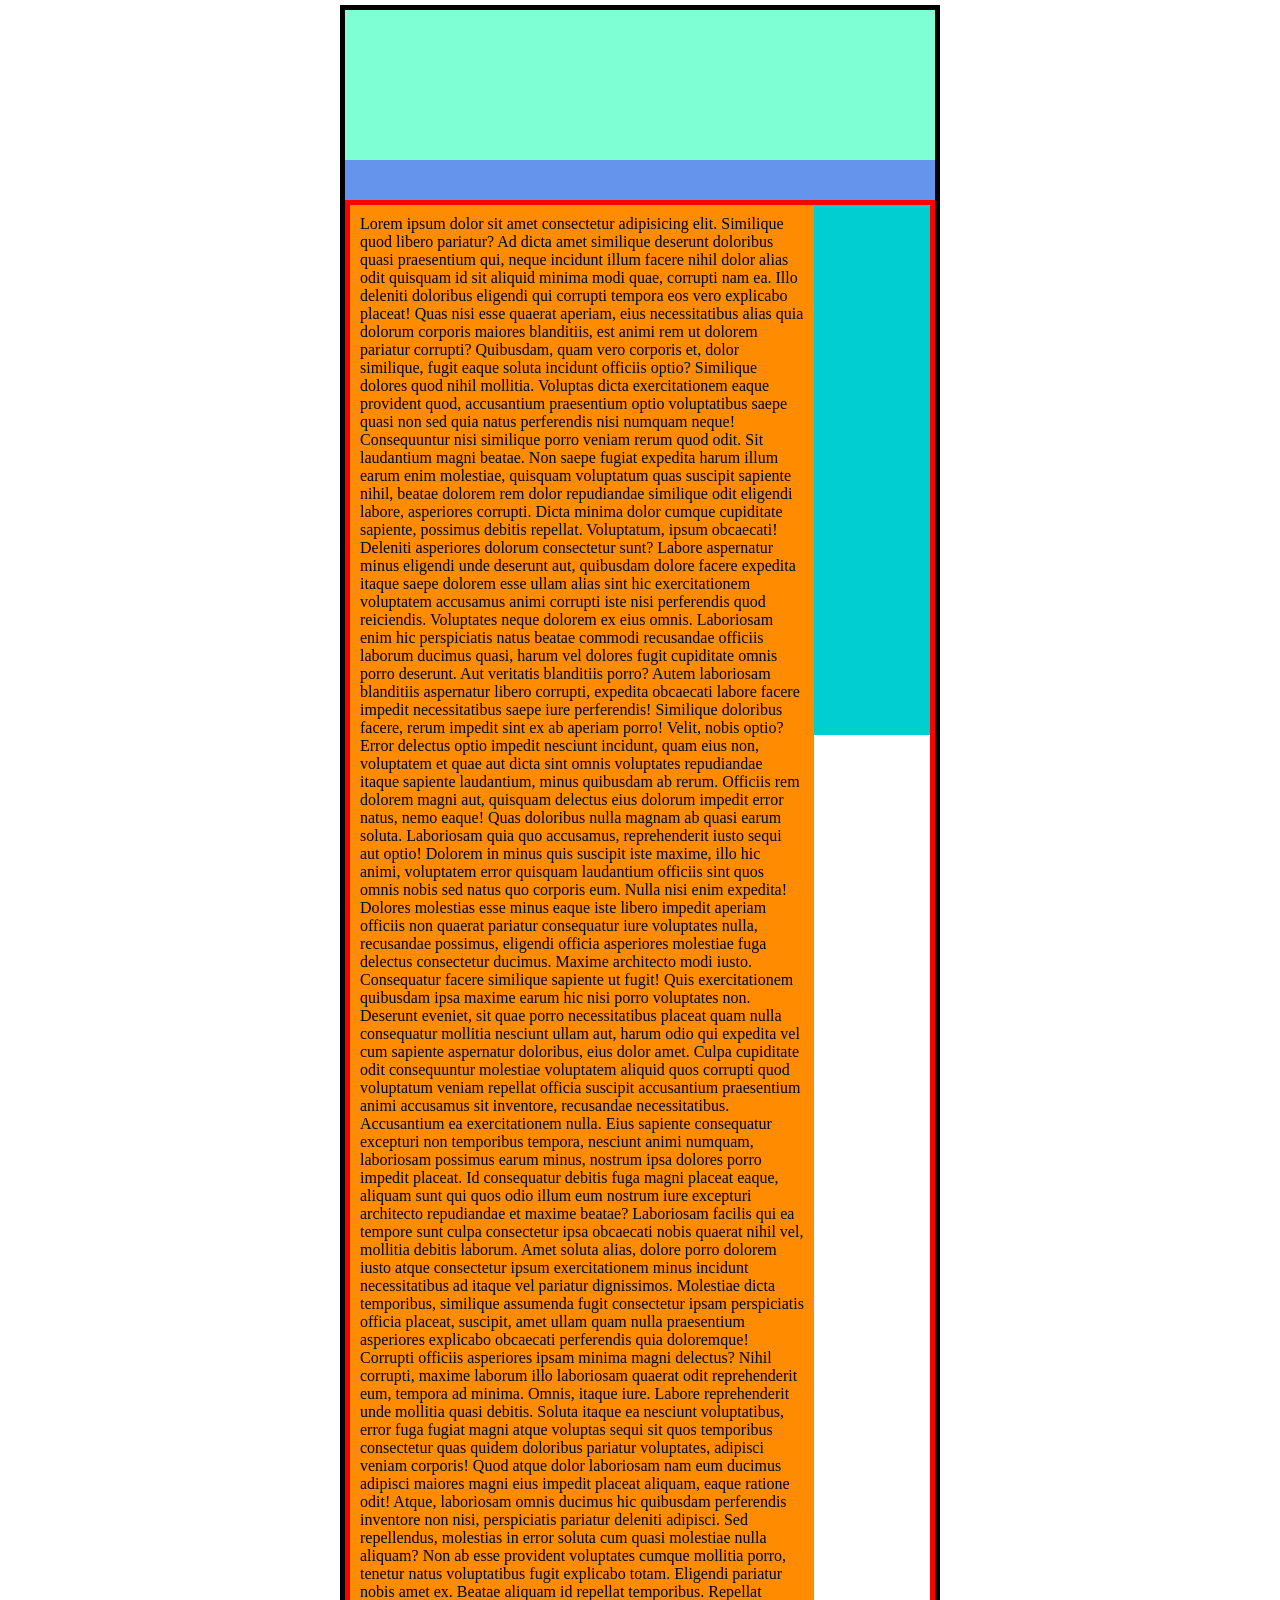
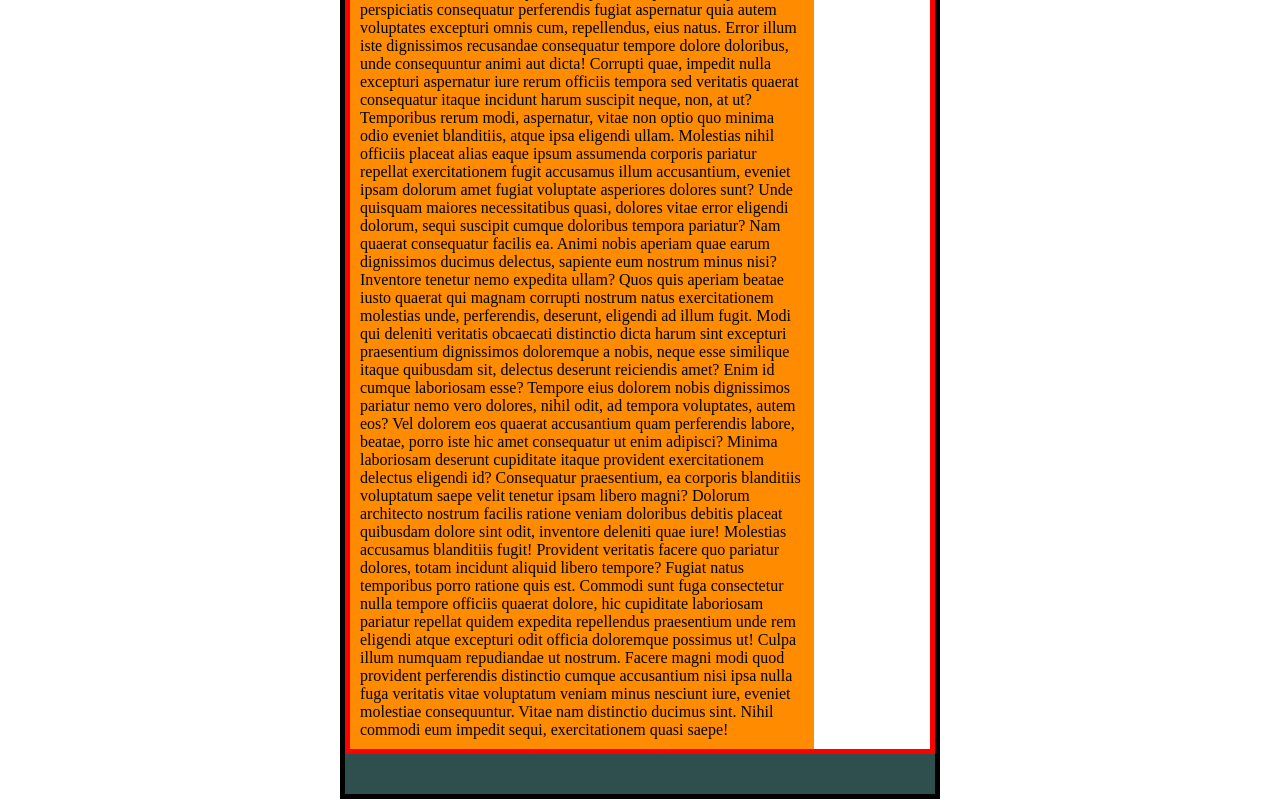
<file: index.html>
<!DOCTYPE html>
<html lang="en">
<head>
    <meta charset="UTF-8">
    <meta http-equiv="X-UA-Compatible" content="IE=edge">
    <meta name="viewport" content="width=device-width, initial-scale=1.0">
    <title>Document</title>
    <link rel="stylesheet" href="c1.css">
</head>
<body>
    <div class="wrapper">
        <header class="header">

        </header>
        <nav class="main-nav">

        </nav>
        <div class="container">

            <div class="content">
                Lorem ipsum dolor sit amet consectetur adipisicing elit. Similique quod libero pariatur? Ad dicta amet similique deserunt doloribus quasi praesentium qui, neque incidunt illum facere nihil dolor alias odit quisquam id sit aliquid minima modi quae, corrupti nam ea. Illo deleniti doloribus eligendi qui corrupti tempora eos vero explicabo placeat! Quas nisi esse quaerat aperiam, eius necessitatibus alias quia dolorum corporis maiores blanditiis, est animi rem ut dolorem pariatur corrupti? Quibusdam, quam vero corporis et, dolor similique, fugit eaque soluta incidunt officiis optio? Similique dolores quod nihil mollitia. Voluptas dicta exercitationem eaque provident quod, accusantium praesentium optio voluptatibus saepe quasi non sed quia natus perferendis nisi numquam neque! Consequuntur nisi similique porro veniam rerum quod odit. Sit laudantium magni beatae. Non saepe fugiat expedita harum illum earum enim molestiae, quisquam voluptatum quas suscipit sapiente nihil, beatae dolorem rem dolor repudiandae similique odit eligendi labore, asperiores corrupti. Dicta minima dolor cumque cupiditate sapiente, possimus debitis repellat. Voluptatum, ipsum obcaecati! Deleniti asperiores dolorum consectetur sunt? Labore aspernatur minus eligendi unde deserunt aut, quibusdam dolore facere expedita itaque saepe dolorem esse ullam alias sint hic exercitationem voluptatem accusamus animi corrupti iste nisi perferendis quod reiciendis. Voluptates neque dolorem ex eius omnis. Laboriosam enim hic perspiciatis natus beatae commodi recusandae officiis laborum ducimus quasi, harum vel dolores fugit cupiditate omnis porro deserunt. Aut veritatis blanditiis porro? Autem laboriosam blanditiis aspernatur libero corrupti, expedita obcaecati labore facere impedit necessitatibus saepe iure perferendis! Similique doloribus facere, rerum impedit sint ex ab aperiam porro! Velit, nobis optio? Error delectus optio impedit nesciunt incidunt, quam eius non, voluptatem et quae aut dicta sint omnis voluptates repudiandae itaque sapiente laudantium, minus quibusdam ab rerum. Officiis rem dolorem magni aut, quisquam delectus eius dolorum impedit error natus, nemo eaque! Quas doloribus nulla magnam ab quasi earum soluta. Laboriosam quia quo accusamus, reprehenderit iusto sequi aut optio! Dolorem in minus quis suscipit iste maxime, illo hic animi, voluptatem error quisquam laudantium officiis sint quos omnis nobis sed natus quo corporis eum. Nulla nisi enim expedita! Dolores molestias esse minus eaque iste libero impedit aperiam officiis non quaerat pariatur consequatur iure voluptates nulla, recusandae possimus, eligendi officia asperiores molestiae fuga delectus consectetur ducimus. Maxime architecto modi iusto. Consequatur facere similique sapiente ut fugit! Quis exercitationem quibusdam ipsa maxime earum hic nisi porro voluptates non. Deserunt eveniet, sit quae porro necessitatibus placeat quam nulla consequatur mollitia nesciunt ullam aut, harum odio qui expedita vel cum sapiente aspernatur doloribus, eius dolor amet. Culpa cupiditate odit consequuntur molestiae voluptatem aliquid quos corrupti quod voluptatum veniam repellat officia suscipit accusantium praesentium animi accusamus sit inventore, recusandae necessitatibus. Accusantium ea exercitationem nulla. Eius sapiente consequatur excepturi non temporibus tempora, nesciunt animi numquam, laboriosam possimus earum minus, nostrum ipsa dolores porro impedit placeat. Id consequatur debitis fuga magni placeat eaque, aliquam sunt qui quos odio illum eum nostrum iure excepturi architecto repudiandae et maxime beatae? Laboriosam facilis qui ea tempore sunt culpa consectetur ipsa obcaecati nobis quaerat nihil vel, mollitia debitis laborum. Amet soluta alias, dolore porro dolorem iusto atque consectetur ipsum exercitationem minus incidunt necessitatibus ad itaque vel pariatur dignissimos. Molestiae dicta temporibus, similique assumenda fugit consectetur ipsam perspiciatis officia placeat, suscipit, amet ullam quam nulla praesentium asperiores explicabo obcaecati perferendis quia doloremque! Corrupti officiis asperiores ipsam minima magni delectus? Nihil corrupti, maxime laborum illo laboriosam quaerat odit reprehenderit eum, tempora ad minima. Omnis, itaque iure. Labore reprehenderit unde mollitia quasi debitis. Soluta itaque ea nesciunt voluptatibus, error fuga fugiat magni atque voluptas sequi sit quos temporibus consectetur quas quidem doloribus pariatur voluptates, adipisci veniam corporis! Quod atque dolor laboriosam nam eum ducimus adipisci maiores magni eius impedit placeat aliquam, eaque ratione odit! Atque, laboriosam omnis ducimus hic quibusdam perferendis inventore non nisi, perspiciatis pariatur deleniti adipisci. Sed repellendus, molestias in error soluta cum quasi molestiae nulla aliquam? Non ab esse provident voluptates cumque mollitia porro, tenetur natus voluptatibus fugit explicabo totam. Eligendi pariatur nobis amet ex. Beatae aliquam id repellat temporibus. Repellat perspiciatis consequatur perferendis fugiat aspernatur quia autem voluptates excepturi omnis cum, repellendus, eius natus. Error illum iste dignissimos recusandae consequatur tempore dolore doloribus, unde consequuntur animi aut dicta! Corrupti quae, impedit nulla excepturi aspernatur iure rerum officiis tempora sed veritatis quaerat consequatur itaque incidunt harum suscipit neque, non, at ut? Temporibus rerum modi, aspernatur, vitae non optio quo minima odio eveniet blanditiis, atque ipsa eligendi ullam. Molestias nihil officiis placeat alias eaque ipsum assumenda corporis pariatur repellat exercitationem fugit accusamus illum accusantium, eveniet ipsam dolorum amet fugiat voluptate asperiores dolores sunt? Unde quisquam maiores necessitatibus quasi, dolores vitae error eligendi dolorum, sequi suscipit cumque doloribus tempora pariatur? Nam quaerat consequatur facilis ea. Animi nobis aperiam quae earum dignissimos ducimus delectus, sapiente eum nostrum minus nisi? Inventore tenetur nemo expedita ullam? Quos quis aperiam beatae iusto quaerat qui magnam corrupti nostrum natus exercitationem molestias unde, perferendis, deserunt, eligendi ad illum fugit. Modi qui deleniti veritatis obcaecati distinctio dicta harum sint excepturi praesentium dignissimos doloremque a nobis, neque esse similique itaque quibusdam sit, delectus deserunt reiciendis amet? Enim id cumque laboriosam esse? Tempore eius dolorem nobis dignissimos pariatur nemo vero dolores, nihil odit, ad tempora voluptates, autem eos? Vel dolorem eos quaerat accusantium quam perferendis labore, beatae, porro iste hic amet consequatur ut enim adipisci? Minima laboriosam deserunt cupiditate itaque provident exercitationem delectus eligendi id? Consequatur praesentium, ea corporis blanditiis voluptatum saepe velit tenetur ipsam libero magni? Dolorum architecto nostrum facilis ratione veniam doloribus debitis placeat quibusdam dolore sint odit, inventore deleniti quae iure! Molestias accusamus blanditiis fugit! Provident veritatis facere quo pariatur dolores, totam incidunt aliquid libero tempore? Fugiat natus temporibus porro ratione quis est. Commodi sunt fuga consectetur nulla tempore officiis quaerat dolore, hic cupiditate laboriosam pariatur repellat quidem expedita repellendus praesentium unde rem eligendi atque excepturi odit officia doloremque possimus ut! Culpa illum numquam repudiandae ut nostrum. Facere magni modi quod provident perferendis distinctio cumque accusantium nisi ipsa nulla fuga veritatis vitae voluptatum veniam minus nesciunt iure, eveniet molestiae consequuntur. Vitae nam distinctio ducimus sint. Nihil commodi eum impedit sequi, exercitationem quasi saepe!
            </div>
            <aside class="sidebar">

            </aside>

        </div>
        <footer class="footer">

        </footer>
    </div>
</body>
</html>
</file>
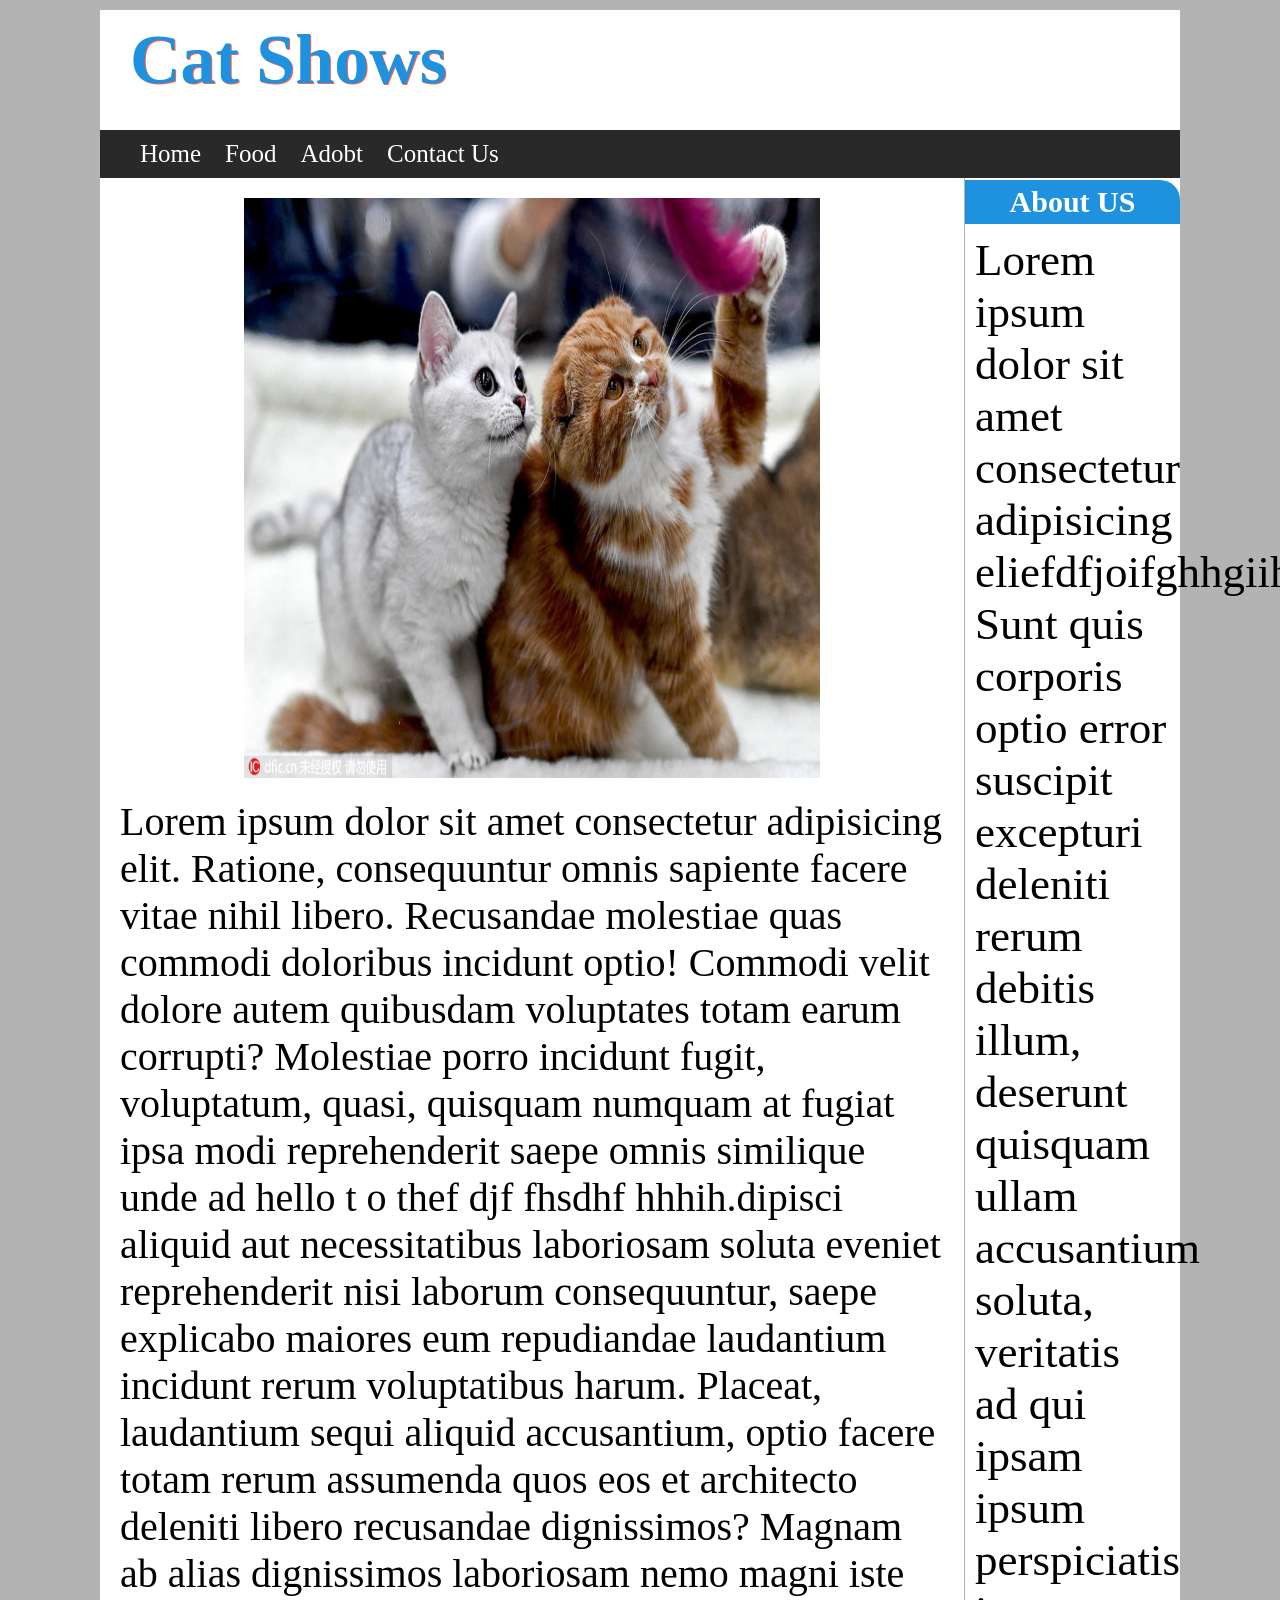
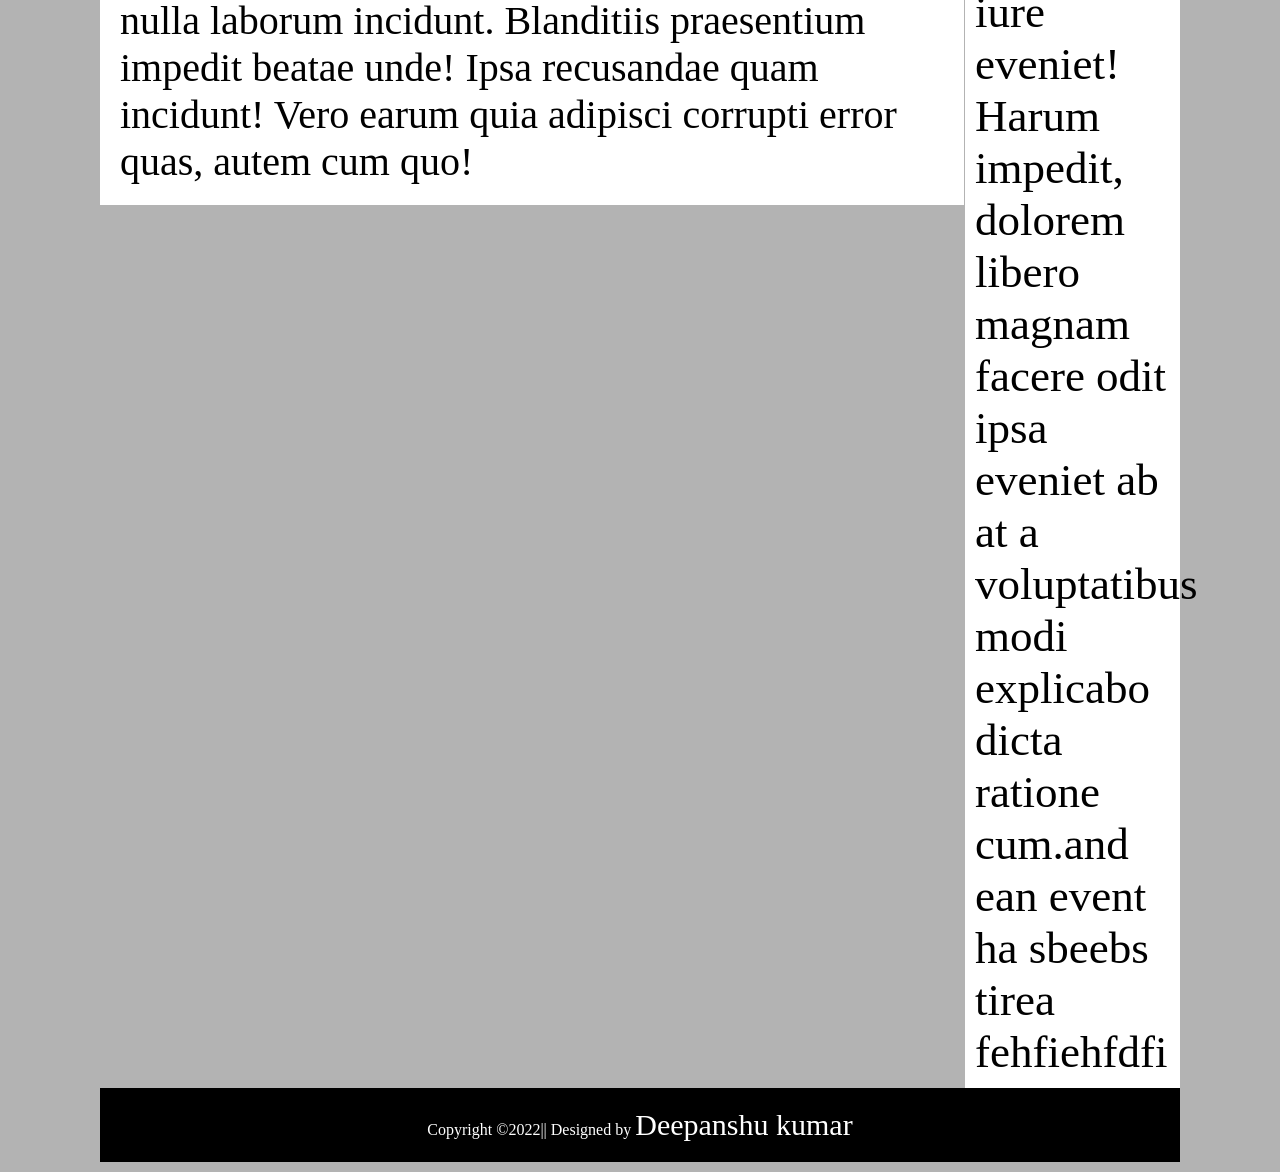
<file: index2.html>
<!DOCTYPE html>
<html lang="en">
<head>
    <meta charset="UTF-8">
    <meta http-equiv="X-UA-Compatible" content="IE=edge">
    <meta name="viewport" content="width=device-width, initial-scale=1.0">
    <title>Cat Shows</title>
    <link rel="stylesheet" href="c2.css">
</head>
<body><!--toh wrapper ka andar sab kuch hoga,sab kuch wrapper ka andar likhna hain
toh naviagation baar banega unorder list se
aur home ya sab anchor tag ma honge aur home 
toh navigation baar ka baad hame hame container banana hain div se
ek sidebarr ka liye aur ek content ka liye toh ye container ka andar banange
-->
    <div class="wrapper">
        <header class="header">
            <h1>Cat Shows</h1>
        </header>
        <nav class="main-nav">
            <ul>
                <li><a href="index1.html">Home </a></li>
                <li><a href="#">Food</a></li>
                <li><a href="#">Adobt </a></li>
                <li><a href="#">Contact Us</a></li>
            </ul>
            
        </nav>
        <div class="container">
            <div class="content">
                <img src="d8cb8a5155b018477a1b1b.jpg" alt="">
                
                <p>Lorem ipsum dolor sit amet consectetur adipisicing elit. Ratione, consequuntur omnis sapiente facere vitae nihil libero. Recusandae molestiae quas commodi doloribus incidunt optio! Commodi velit dolore autem quibusdam voluptates totam earum corrupti? Molestiae porro incidunt fugit, voluptatum, quasi, quisquam numquam at fugiat ipsa modi reprehenderit saepe omnis similique unde ad hello t o thef djf fhsdhf hhhih.dipisci aliquid aut necessitatibus laboriosam soluta eveniet reprehenderit nisi laborum consequuntur, saepe explicabo maiores eum repudiandae laudantium incidunt rerum voluptatibus harum. Placeat, laudantium sequi aliquid accusantium, optio facere totam rerum assumenda quos eos et architecto deleniti libero recusandae dignissimos? Magnam ab alias dignissimos laboriosam nemo magni iste nulla laborum incidunt. Blanditiis praesentium impedit beatae unde! Ipsa recusandae quam incidunt! Vero earum quia adipisci corrupti error quas, autem cum quo!</p>
            </div>
            <!--side baar ke liye aside tag ka use karenge-->
            <aside class="right-sidebar">
                <h1>About US</h1>
            <p> Lorem ipsum dolor sit amet consectetur adipisicing eliefdfjoifghhgiihit. Sunt quis corporis optio error suscipit excepturi deleniti rerum debitis illum, deserunt quisquam ullam accusantium soluta, veritatis ad qui ipsam ipsum perspiciatis iure eveniet! Harum impedit, dolorem libero magnam facere odit ipsa eveniet ab at a voluptatibus modi explicabo dicta ratione cum.and ean event ha sbeebs tirea fehfiehfdfi
            </p>
            </aside>
        </div>

        <footer  class="footer">
            Copyright &copy;2022|| Designed by <a href="#" target="_blank">Deepanshu kumar</a>
        </footer>

    </div>
    
</body>
</html>
</file>
<file: c1.css>
*{ /*toh ye teen cheej hame hamesa likhni hain 
    phir aapka padding include ache se isse likhne main aapko dikkat nahi aage
    box sizing border box se ye apne aap calculate karega sab kuch */
    margin:0;
    padding:0;
    box-sizing: border-box;
}
/*star matlab sabhi elelmtnt main ye rules apply honge
toh default margin nahi aage nahi hii default padding aage browser ka hisab se
wrapper
top aur bottom se 5px margin aur 100px left aur right se margin 
toh width dii hamne jisse hamara box center ma aage
aur margin left se auto diya aur margin right se bhi auto diya
toh hamara box isse se bilkul centre main aage isse

header

toh container ka 20percent hain sidebar ki width 
toh float ka use karna hain 2 column ka anadar 
jab bhi aap banaoge
content ko left karnege pahle float ka use karke 
aur toh float left in content
aur right sidebar main aapko float right ma set karna hain
toh sidebar ka ander float right hoga 
aur toh basically hamara content area gayab hoga float se
toh iss dikkat ko resollve karne ka liye 

container :: after ka andr ham code likhenege jisse float ki dikkat solve hogi
min height inti rahege max ktini bhi hoga
toh content dalne se ek dikakt aarahi hain
toh ise resolve karenge padding ko content ka andar
box sizing-border box define karna padega
isse aapka content padding ma kaval content main hii set hoga
box sizing se*/

.wrapper{
    border: solid black 5px;
    min-height: 500px;
    margin: 5px 100px;
    width: 600px;
    margin-left: auto;
    margin-right: auto;

}

.header{
    background-color: aquamarine;
    height: 150px;
}

.main-nav{
    background-color: cornflowerblue;
    height: 40px;
}

.container{
    border: solid 5px red;
}

.content{
    background-color: darkorange;
    min-height: 530px;
    float: left;
    padding: 10px;
    width: 80%;
    /* toh 20percent widht hamne sidebar ko dii toh 80percent width hamne content ko dene padege tabhi woh container ka andar poori space leaga*/
}

.sidebar{
    background-color: darkturquoise;
    min-height: 530px;
    width: 20%;
    float: right;
}

.container::after{ /* iss code se float ki dikkat solve hogi aur aapka sidebar right ma aagya container ka andar*/
    content:" ";
    display: block;
    clear: both;
    *zoom:1;
}

.footer{
    background-color: darkslategray;
    height: 40px;
}
</file>
<file: c2.css>
*{
    margin: 0px;
    padding: 0px;
    box-sizing: border-box;/*unnecessary padding nahi aane kiya */
}

body{
    background-color: #b3b3b3;
}

.wrapper{
  /*  border: solid black 5px;*/
    margin: 10px 100px;

}

.header{
    
    background-color: white;
}
/*header ka andar h1 hain toh h1 ko aise likhna hain*/
.header >h1{
    font-family: cursive;/*cursive se font change ho gaya */
    font-size: 70px;
    padding-left: 30px;
    padding-top: 10px;
    padding-bottom: 30px;
    color: #1E92DE;
    text-shadow: 1px 1px tomato;
}

/*main nav ka andar ul ka andar */
.main-nav > ul{
    background-color: #292929;
    list-style: none; /*list style none se bullet point gayab honge*/
    padding-left: 30px;
}

.main-nav > ul >li{
    display: inline-block; /*navigation baar ka elemetn ek line ma aayenege */
    padding: 10px;
}
/*main nav ka andar ul ka andar li ka  andar a tag ka anadar jis element pa text likha hain usko aisa likhna hain*/

.main-nav > ul > li > a{
    color: white;
    font-family: cursive;
    text-decoration: none;
    font-size: 25px;

} 
/*li ka andar hover effect dalega*/
.main-nav > ul > li:hover{
    background-color: #111111;


}

.main-nav > ul > li >a:hover{
    background-color:red;

}



.content{
    background-color: #fff;
    min-height: 530px;
    font-size: 50px;
    padding: 20px;
    width: 80%;

    float:left; /*about us left ma aajegea , toh float se content hamara bhahr ja raha hain toh use resolve karegne*/
}

/*image ko set karne ka liye, center main lana ka liye  hamne margin left aur margin right ka use kara hain
aur uski value auto dii , isse aapka image center main aage*/
.content > img{
    margin-left:auto;
    margin-right: auto;
    
    display: block;
    height: 600px;
    
    width: 70%; /*toh ya apana area ka 40 percent lega*/
    padding-bottom:20px;
    
}

.container > .content > p{
    font-size: 40px;
}

.right-sidebar{
    min-height: 300px;
    width: 20%;
    background-color: #fff;
    float: right;
    border-left:solid #b3b3b3 1px ;
}



.right-sidebar > h1{
    font-family: cursive;
    background-color: #1E92DE;
    text-align: center;
    font-size: 30px;
    color:white;
    padding: 5px;
    margin-top:2px; /*about us jo hain wo thoda niche aage navigation baar se*/
    border-top-right-radius: 20px; /*isse cornet ma aauyega aapka about us, matlan ek round as a corner generate hoga border radius se*/
}
 
.right-sidebar >p{
   font-size: 45px;
   min-height: 530px;
   padding: 10px;

}


/*toh ye contetnt jo bhahr ja raha hain usko andar layenge aisa likhne se, container ka anadr sara text hain,*/

.container::after{
    content: " ";
    display: block;
    clear:both;
    *zoom:1;
}
/*toh upar likhna jaruri hain isse aapka content bharh nahi jayega border se as it is likhna hain*/

.footer{
    background-color: black;
    color:#fff;
    padding:20px;
    text-align: center;
}

.footer > a{
    color:#fff;
    text-decoration: none;
    font-size: 30px;
    text-align: center;
}

/*toh hamne a pa hover effect lagaya aur jaise hii ispe cursor leke jayenge toh iska color change hoga*/
.footer >a:hover{
    color:thistle;
}
</file>
